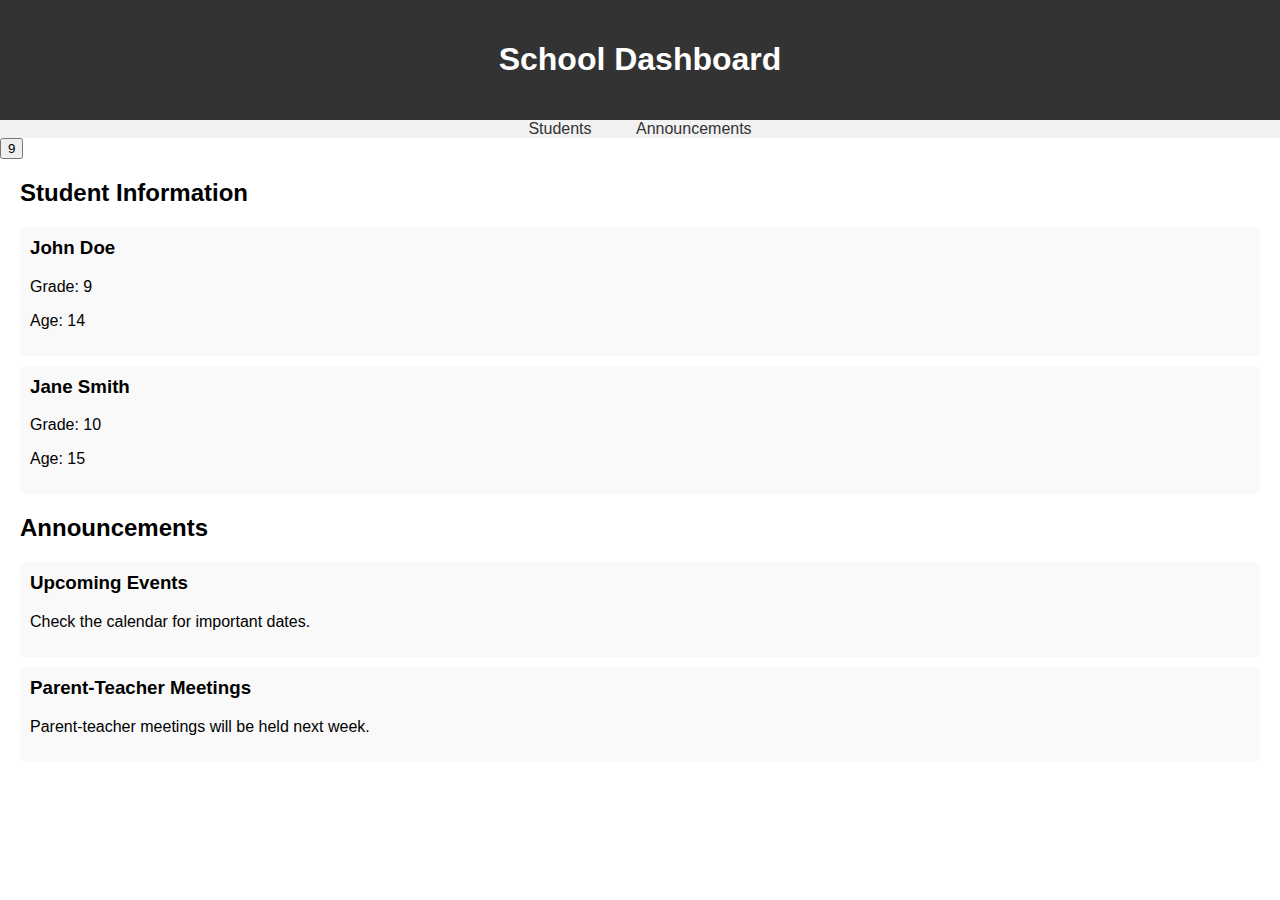
<file: dashboard.html>
<!DOCTYPE html>
<html lang="en">
<head>
    <meta charset="UTF-8">
    <meta name="viewport" content="width=device-width, initial-scale=1.0">
    <title>School Dashboard</title>
    <link rel="stylesheet" href="styless.css">
</head>
<body>
    <header>
        <h1>School Dashboard</h1>
    </header>
    
    <nav>
        <ul>
            <li><a href="#students">Students</a></li>
            <li><a href="#announcements">Announcements</a></li>
            <!-- Add more navigation items as needed -->
        </ul>
    </nav>

    <button class="header-action-btn" aria-label="cart" title="Cart">
        <ion-icon name="cart-outline" aria-hidden="true"></ion-icon>

        <span class="btn-badge">9</span>
      </button>
    
    <main>
        <section id="students">
            <h2>Student Information</h2>
            <div class="student">
                <h3>John Doe</h3>
                <p>Grade: 9</p>
                <p>Age: 14</p>
                <!-- Add more student information as needed -->
            </div>
            <div class="student">
                <h3>Jane Smith</h3>
                <p>Grade: 10</p>
                <p>Age: 15</p>
                <!-- Add more student information as needed -->
            </div>
            <!-- Add more student information as needed -->
        </section>
        
        <section id="announcements">
            <h2>Announcements</h2>
            <div class="announcement">
                <h3>Upcoming Events</h3>
                <p>Check the calendar for important dates.</p>
            </div>
            <div class="announcement">
                <h3>Parent-Teacher Meetings</h3>
                <p>Parent-teacher meetings will be held next week.</p>
            </div>
            <!-- Add more announcements as needed -->
        </section>
    </main>
</body>
</html>
</file>
<file: styless.css>
body {
    font-family: Arial, sans-serif;
    margin: 0;
    padding: 0;
}

header {
    background-color: #333;
    color: #fff;
    text-align: center;
    padding: 20px 0;
}

nav ul {
    list-style-type: none;
    margin: 0;
    padding: 0;
    background-color: #f2f2f2;
    text-align: center;
}

nav ul li {
    display: inline;
    margin: 0 10px;
}

nav ul li a {
    text-decoration: none;
    color: #333;
    padding: 10px;
    transition: background-color 0.3s;
}

nav ul li a:hover {
    background-color: #ddd;
}

main {
    padding: 20px;
}

section {
    margin-bottom: 20px;
}

h2 {
    margin-top: 0;
}

.student, .announcement {
    background-color: #f9f9f9;
    padding: 10px;
    border-radius: 5px;
    margin-bottom: 10px;
}

.student h3, .announcement h3 {
    margin-top: 0;
}
</file>
